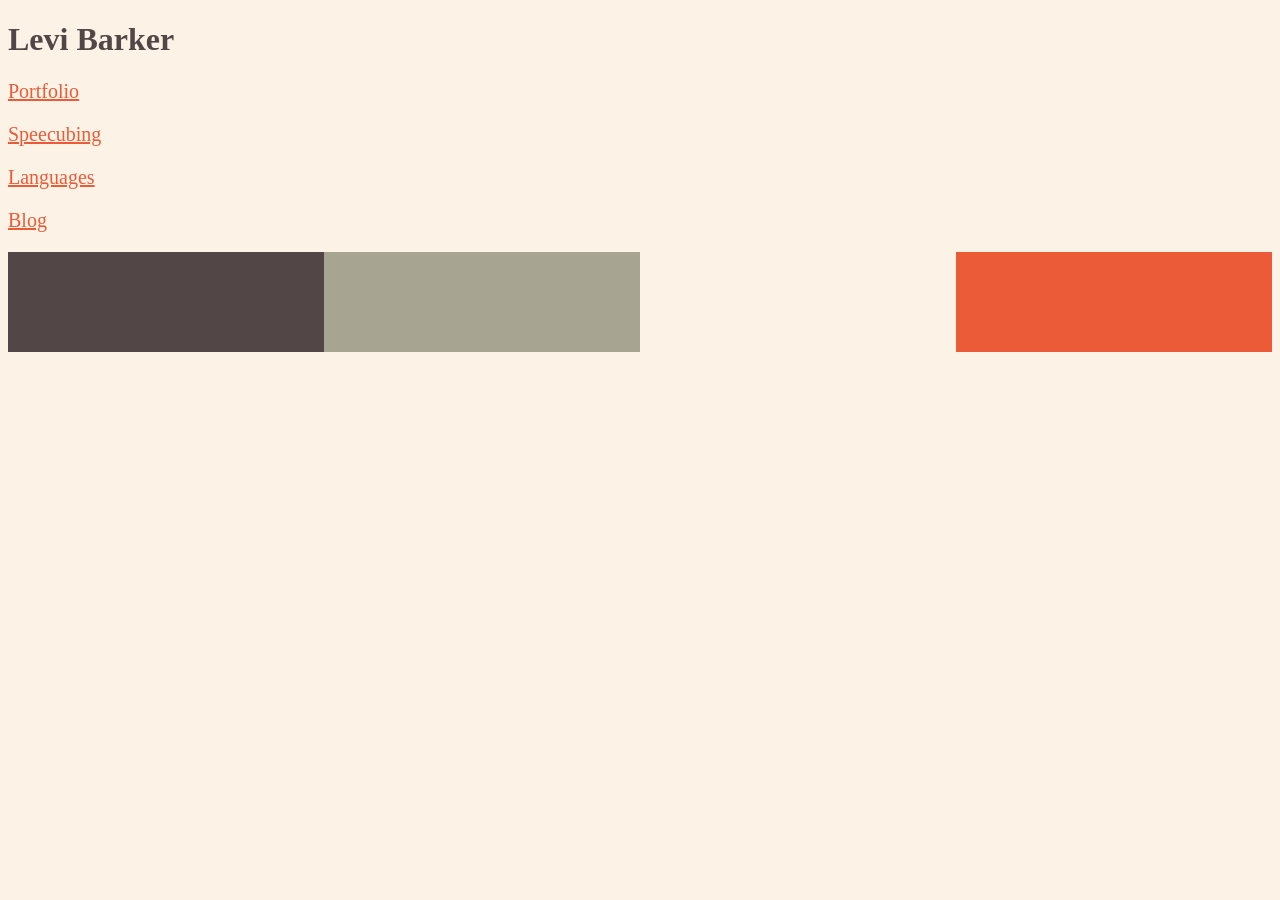
<file: public/index.html>
<!DOCTYPE html>
<html>
<head>
  <link rel="stylesheet" href="styles.css">
</head>
<body>

<h1>Levi Barker</h1>

<p><a href="https://levibarker.dev/portfolio">Portfolio</a></p>
<p><a href="https://levibarker.dev/speedcubing">Speecubing</a></p>
<p><a href="https://levibarker.dev/languages">Languages</a></p>
<p><a href="https://levibarker.dev/blog">Blog</a></p>

<div class="colour-palette">
    <div id="col1"></div>
    <div id="col2"></div>
    <div id="col3"></div>
    <div id="col4"></div>
</div>

</body>
</html>
</file>
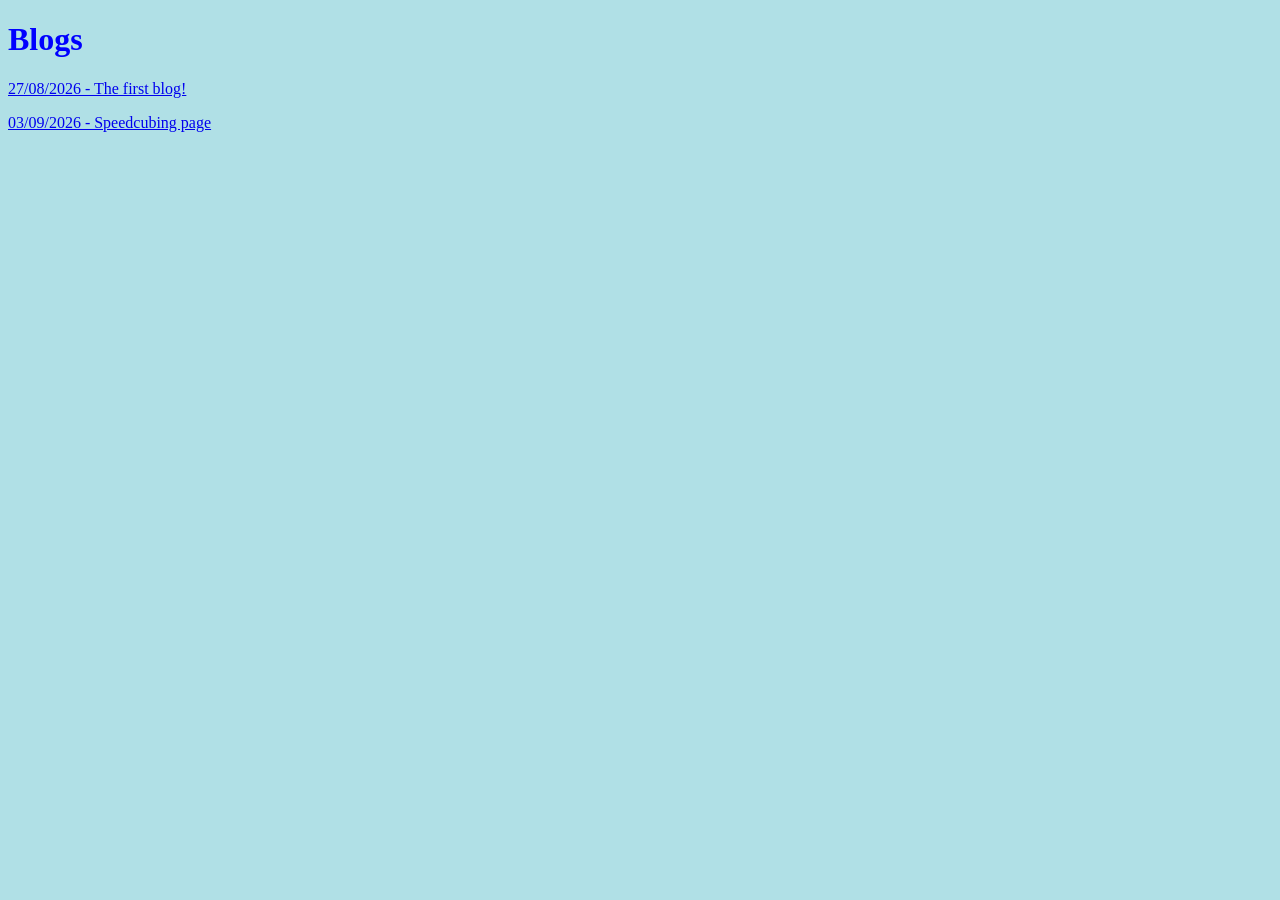
<file: public/blog/index.html>
<!DOCTYPE html>
<html>
<head>
  <link rel="stylesheet" href="/styles.css">
</head>
<body>

<h1>Blogs</h1>

<p><a href="https://levibarker.dev/blog/blog1">27/08/2026 - The first blog!</a></p>
<p><a href="https://levibarker.dev/blog/blog2">03/09/2026 - Speedcubing page</a></p>

</body>
</html>
</file>
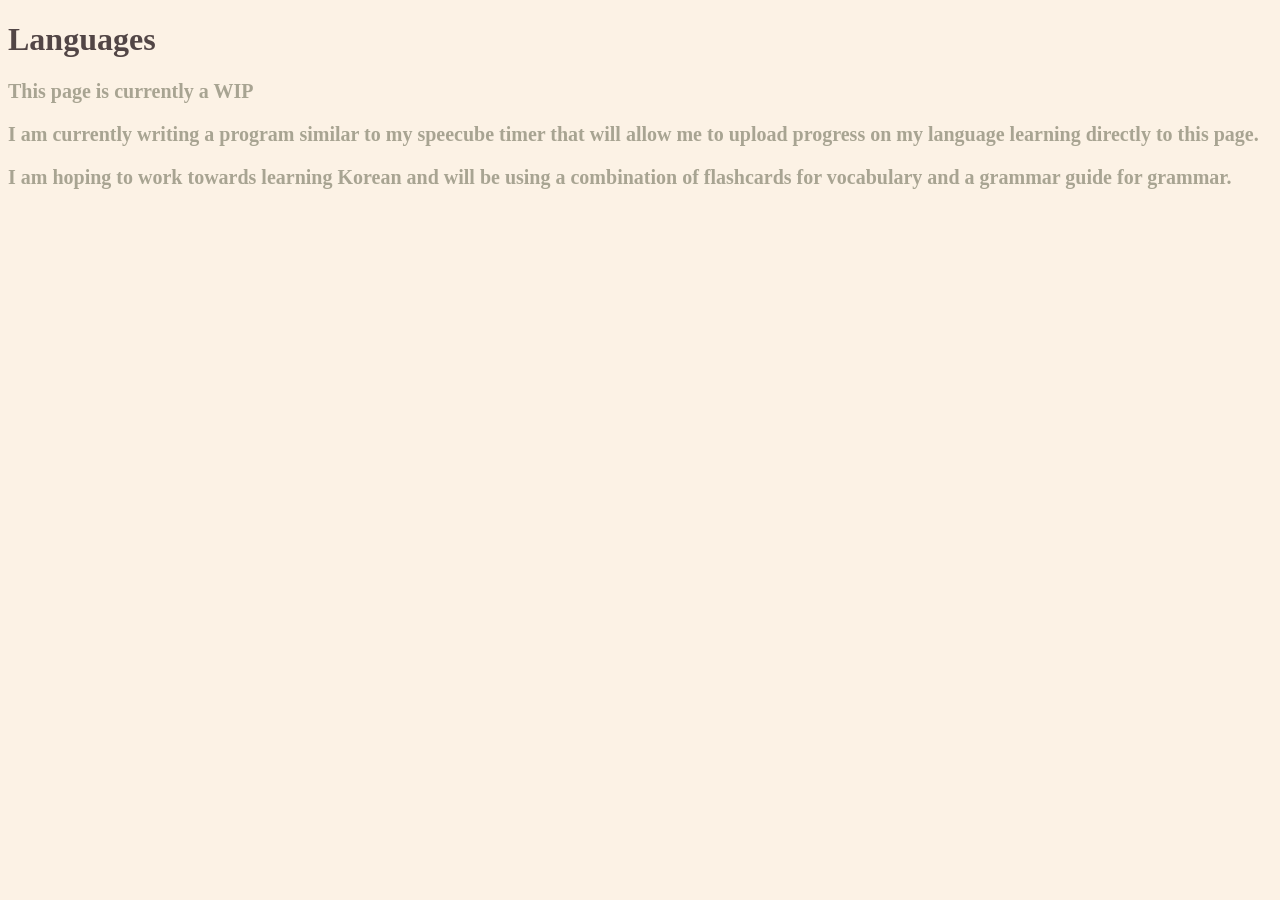
<file: public/languages/index.html>
<!DOCTYPE html>
<html>
<head>
  <meta charset="UTF-8">
  <link rel="stylesheet" href="styles.css">
</head>
<body>

<h1>Languages<h1>

<p>This page is currently a WIP</p>
<p>I am currently writing a program similar to my speecube timer that will allow me to upload progress on my language learning directly to this page.</p>
<p>I am hoping to work towards learning Korean and will be using a combination of flashcards for vocabulary and a grammar guide for grammar.</p>

</body>
</html>
</file>
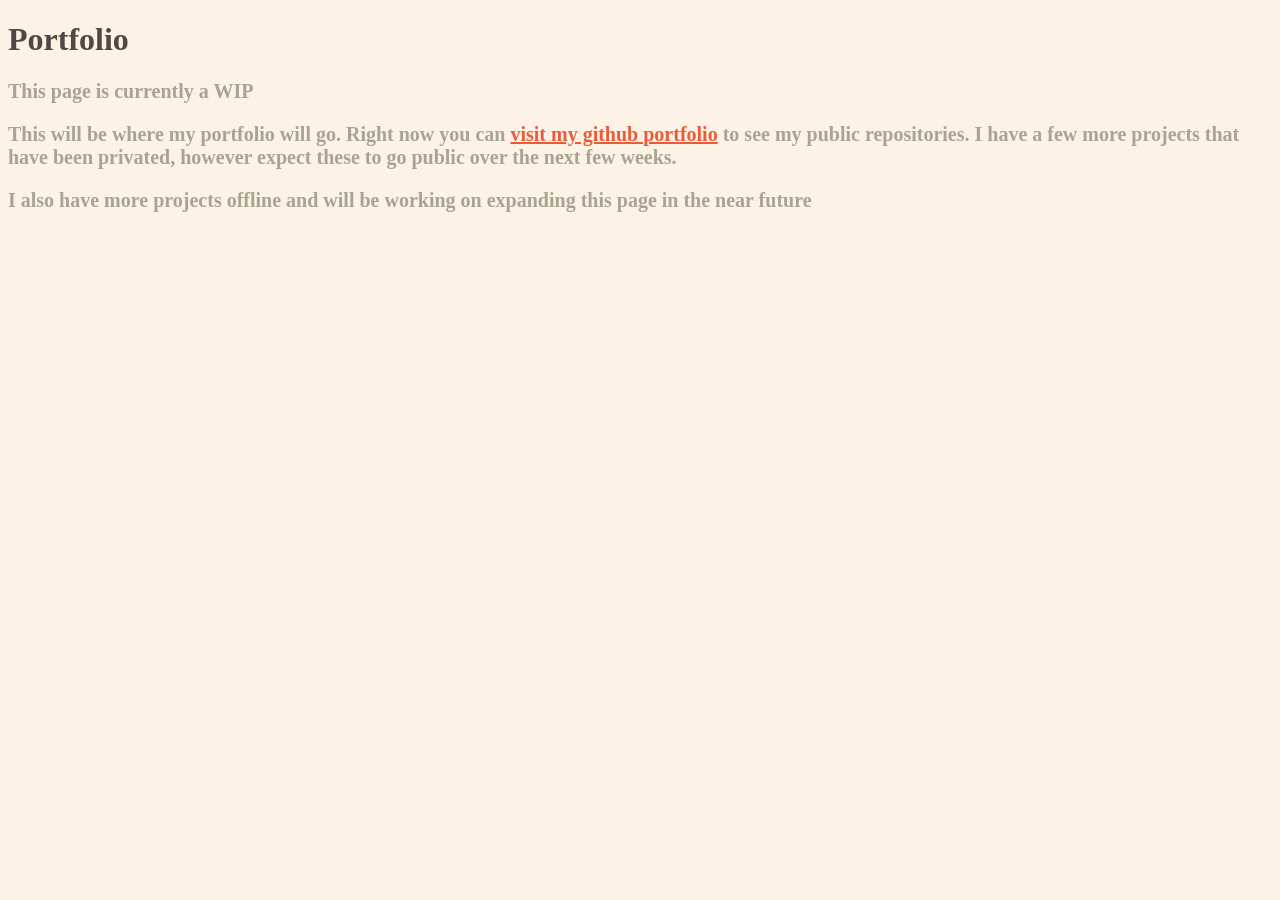
<file: public/portfolio/index.html>
<!DOCTYPE html>
<html>
<head>
  <meta charset="UTF-8">
  <link rel="stylesheet" href="styles.css">
</head>
<body>

<h1>Portfolio<h1>

<p>This page is currently a WIP</p>
<p>This will be where my portfolio will go. Right now you can <a href="https://github.com/Levi-development">visit my github portfolio</a> to see my public repositories. I have a few more projects that have been privated, however expect these to go public over the next few weeks.</p>
<p>I also have more projects offline and will be working on expanding this page in the near future</p>

</body>
</html>
</file>
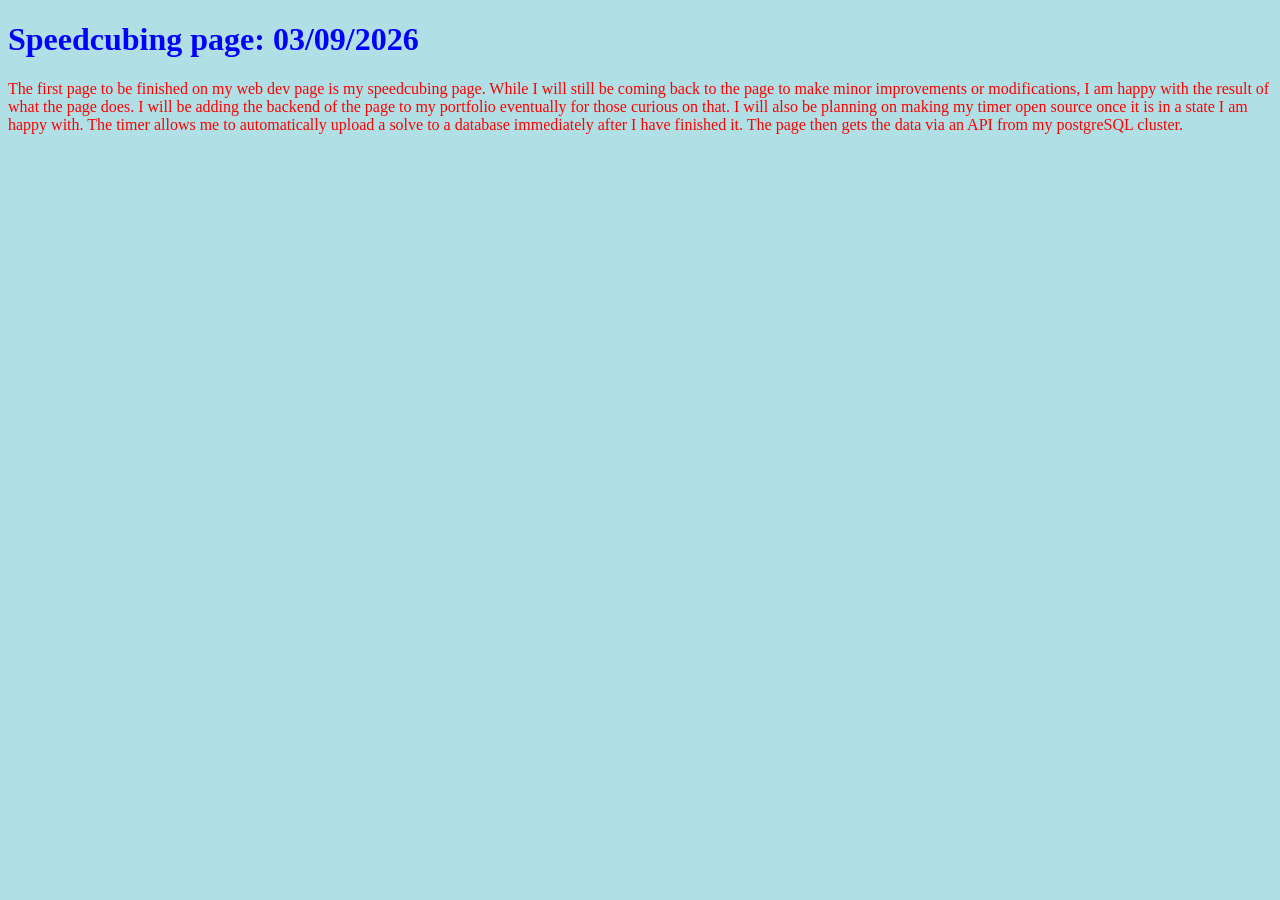
<file: public/blog/blog2/index.html>
<!DOCTYPE html>
<html>
<head>
  <link rel="stylesheet" href="/styles.css">
</head>
<body>

<h1>Speedcubing page: 03/09/2026</h1>

<p>The first page to be finished on my web dev page is my speedcubing page. While I will still be coming back to the page to make minor improvements or modifications, I am happy with the result of what the page does. I will be adding the backend of the page to my portfolio eventually for those curious on that. I will also be planning on making my timer open source once it is in a state I am happy with. The timer allows me to automatically upload a solve to a database immediately after I have finished it. The page then gets the data via an API from my postgreSQL cluster.</p>

</body>
</html>
</file>
<file: public/styles.css>
body {
  background-color: #FCF2E5;
}
h1 {
  color: #524646;
}
p {
  font-size: 20px;
  color: #A8A492;
}
a {
  color: #EC5B38;
}

.colour-palette {
    display: flex;
    width: 100%;
    height: 100px;
}

#col1,
#col2,
#col3,
#col4 {
    flex: 1;
    display: flex;
    align-items: center;
    justify-content: center;
}

#col1 {
  background-color: #524646;
}
#col2 {
  background-color: #A8A492;
}
#col3 {
  background-color: #FCF2E5;
}
#col4 {
  background-color: #EC5B38;
}
</file>
<file: styles.css>
body {
  background-color: powderblue;
}
h1 {
  color: blue;
}
p {
  color: red;
}
</file>
<file: public/languages/styles.css>
body {
  background-color: #FCF2E5;
}
h1 {
  color: #524646;
}
p {
  font-size: 20px;
  color: #A8A492;
}
a {
  color: #EC5B38;
}
</file>
<file: public/portfolio/styles.css>
body {
  background-color: #FCF2E5;
}
h1 {
  color: #524646;
}
p {
  font-size: 20px;
  color: #A8A492;
}
a {
  color: #EC5B38;
}
</file>
